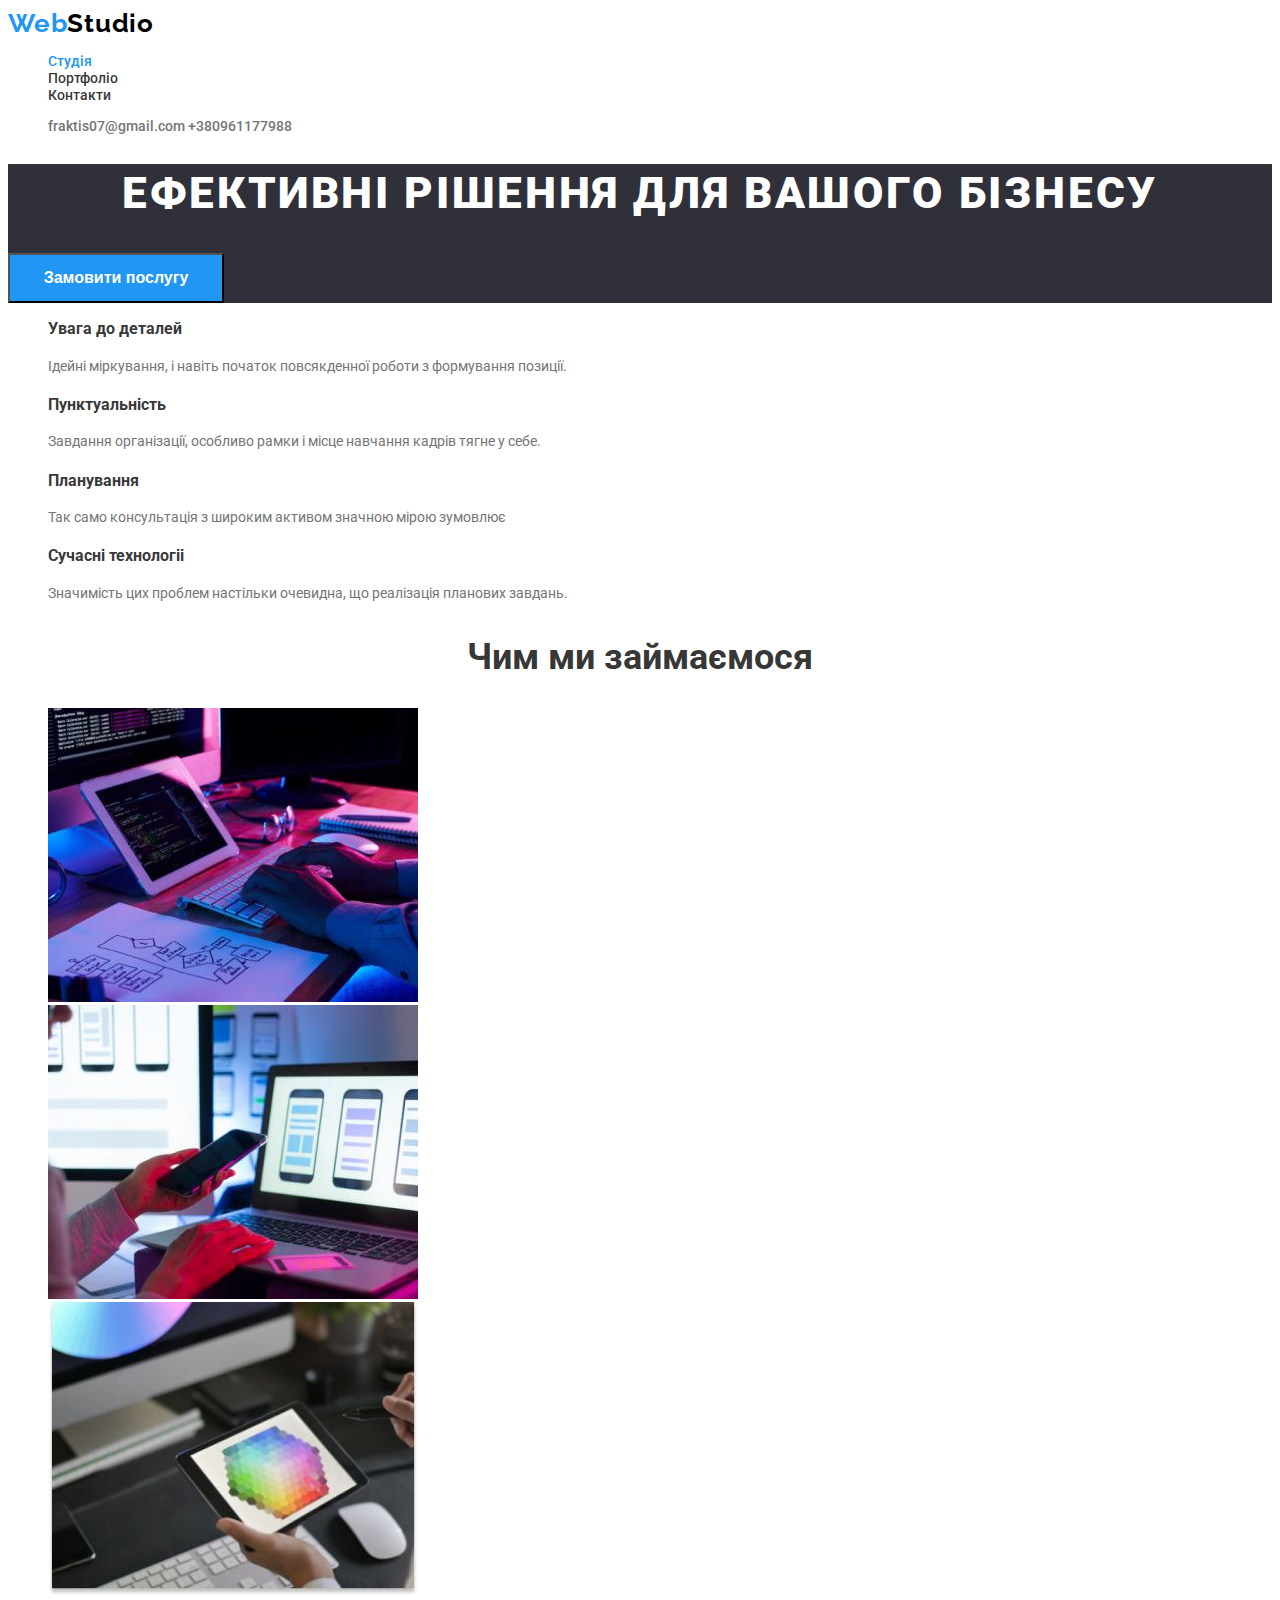
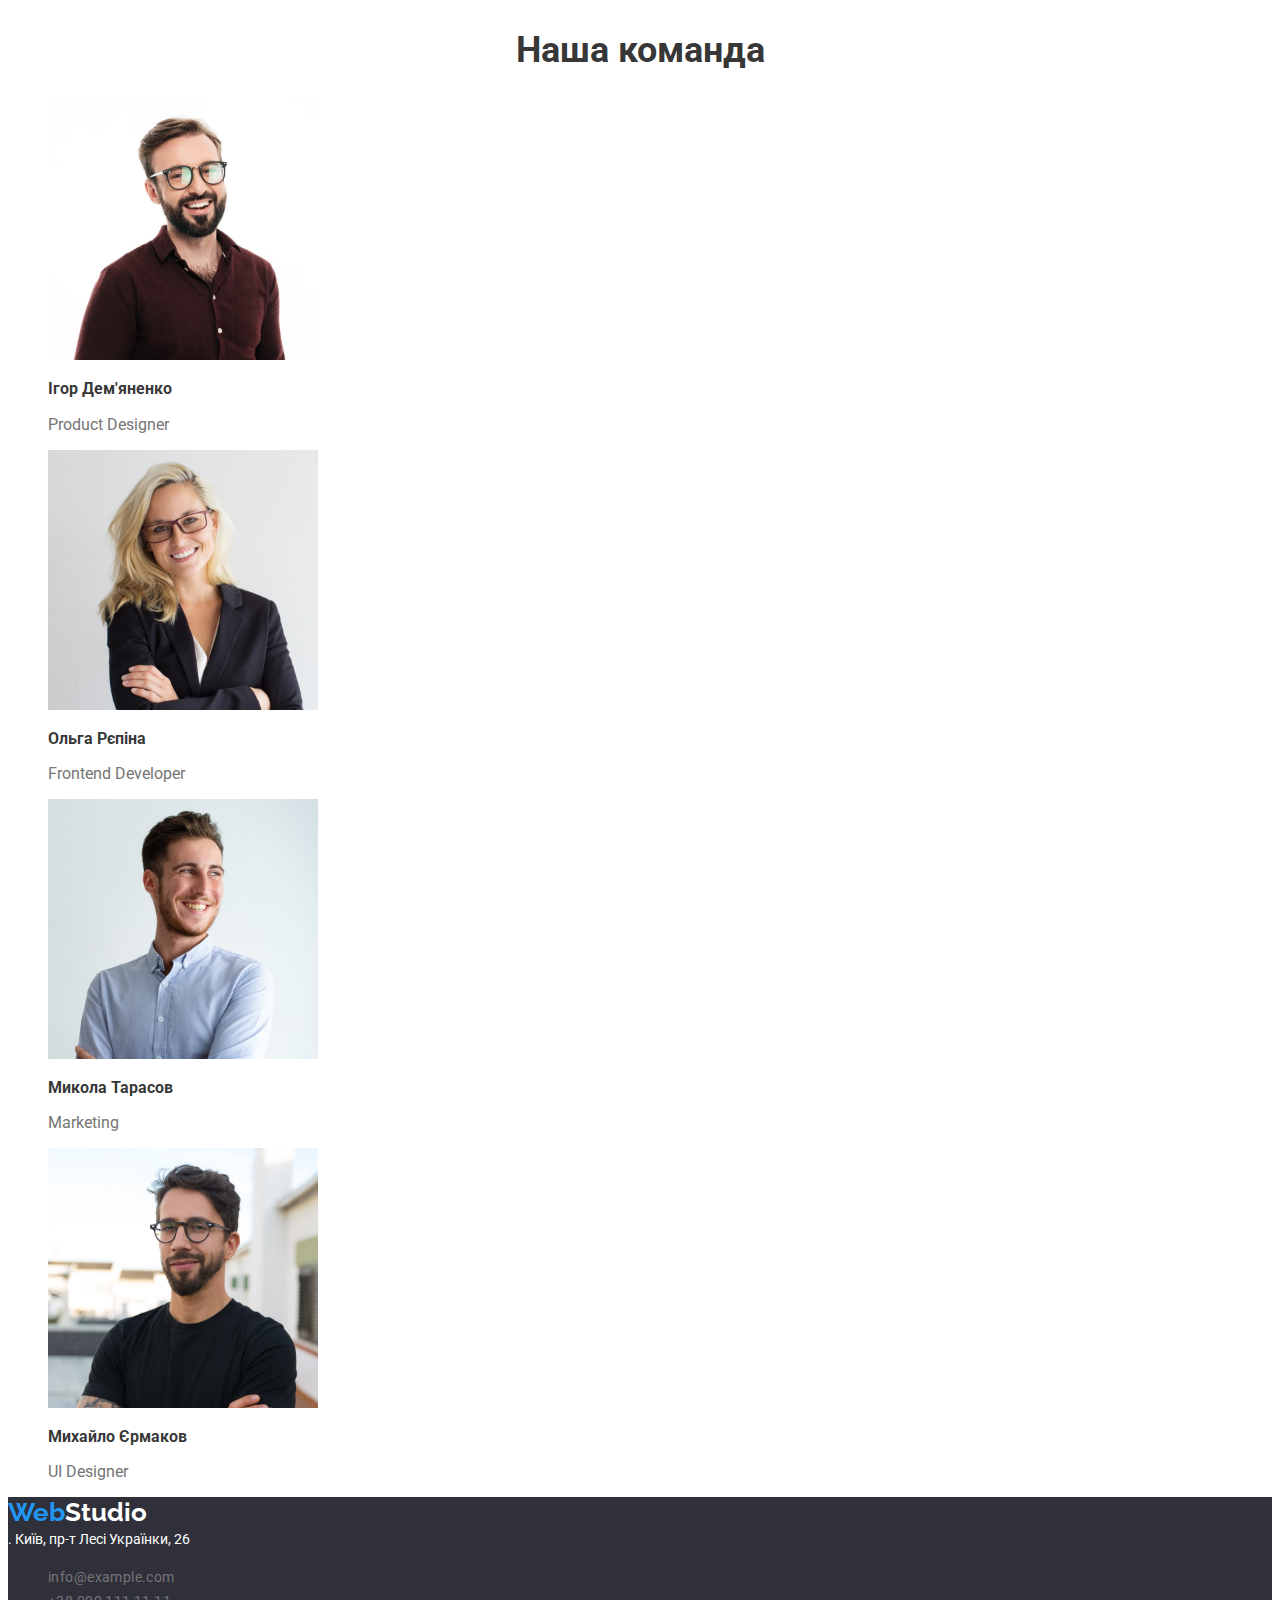
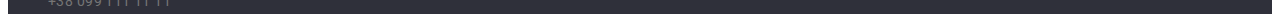
<file: index.html>
<!DOCTYPE html>
<html lang="en">
<head>
    <meta charset="UTF-8">
    <meta http-equiv="X-UA-Compatible" content="IE=edge">
    <meta name="viewport" content="width=device-width, initial-scale=1.0">
    <title>WebStudio</title>
    <link href="https://fonts.googleapis.com/css2?family=Raleway:wght@700&family=Roboto:wght@400;500;700&display=swap"
        rel="stylesheet">
    <link rel="stylesheet" href="./css/main.css">
</head>
<body class="body">
        <a href="./index.html" class="logo">
            <span class="part-logo">Web</span>Studio
        </a>
        <nav >
            <ul class="site-nav list">
                <li><a href="" class="link  current">Студія</a></li>
                <li><a href="./portfolio.html" class="link">Портфоліо</a></li>
                <li><a href="" class="link">Контакти</a></li>
            </ul>
            <ul>
                <a href="mailto:fraktis07@gmail.com"  class="contacts-link link">fraktis07@gmail.com</a>
                <a href="tel:+380961177988" class="contacts-link link">+380961177988</a>
            </ul>
        </nav>
    </header>
    <main>
        <!-- Baner -->
        <section  class="hero">
            <h1 class="hero-title">Ефективні рішення для вашого бізнесу</h1>
            <button type="button-primery" class="button primery">Замовити послугу</button>
        </section>
        <!-- Preimushestwa -->
        <div>
            <ul class="features-list list">
                <li> 
                    <h3 class="title">Увага до деталей</h3>
                    <p class="section-title">Ідейні міркування, і навіть початок повсякденної роботи з формування позиції.</p>
                </li>
                <li>
                    <h3 class="title">Пунктуальнiсть </h3>
                    <p class="section-title">Завдання організації, особливо рамки і місце навчання кадрів тягне у себе.</p>
                </li>
                <li>    
                    <h3 class="title">Планування</h3>
                    <p class="section-title">Так само консультація з широким активом значною мірою зумовлює</p>
                </li>
                <li>
                    <h3 class="title">Сучаснi технологii</h3>
                    <p class="section-title">Значимість цих проблем настільки очевидна, що реалізація планових завдань.</p>
                </li>
            </ul>
        </div>
        <!-- Specializacia kompanii -->
        <section>
            <h2 class="second-sections">Чим ми займаємося</h2>
            <ul class="work-list list">
                <li><img src="./images/wwd1.jpg" alt="процесс" width="370" height="294"></li>
                <li><img src="./images/wwd2.jpg" alt="процесс" width="370" height="294"></li>
                <li><img src="./images/wwd3.jpg" alt="процесс" width="370" height="294"></li>
            </ul>
        </section>
        <!-- nasha komanda -->
        <section class="section-position">
            <h2 class="second-sections">Наша команда</h2>
            <ul class="section-position-title list">
                <li>
                    <img src="./images/person3.jpg" alt="работник" width="270" height="260">
                    <h3 class="worker-name">Ігор Дем'яненко</h3>
                    <p class="worker-title">Product Designer</p>
                </li>
                <li>
                    <img src="./images/person2.jpg" alt="работник" width="270" height="260">
                    <h3 class="worker-name">Ольга Рєпіна</h3>
                    <p class="worker-title">Frontend Developer</p>
                </li>
                <li>
                    <img src="./images/person1.jpg" alt="работник" width="270" height="260">
                    <h3 class="worker-name">Микола Тарасов</h3>
                    <p class="worker-title">Marketing</p>
                </li>
                <li>
                    <img src="./images/person0.jpg" alt="работник" width="270" height="260">
                    <h3 class="worker-name">Михайло Єрмаков</h3>
                    <p class="worker-title">UI Designer</p>
                </li>
            </ul>
        </section>
    </main>
    <footer class="footer">
        <a href="" class="logo-footer link"> <span class="part-logo">Web</span>Studio </a>
        <address><a class="address link" href="https://goo.gl/maps/c8kxZpuCZNJuiegw9" target="_blank" rel="noopener noreferrer">. Київ, пр-т Лесі Українки, 26</a></address>
        <ul class="address-list list">
        <li><a href="mailto=info@example.com" class="foot-mailtel link">info@example.com</a></li>
        <li><a href="tel=+380991111111" class="foot-mailtel link">+38 099 111 11 11</a></li>            
        </ul>
    </footer>
</body>
</html>
</file>
<file: css/main.css>
:root {
    --primery-text-color: rgba(0, 0, 0, 0.8);
    --title-text-color: #000000;
    --accent-color: #2196F3;
    --second-color: #757575;
    --primery-bg-color: #FFFFFF;
    --bg-color: #2F303A;
}


.body {
    background-color:#FFFFFF;
    color: var(--primery-text-color);

    font-family: roboto, sans-serif;
    font-size: 14px;
}

.link {
    text-decoration: none;
}

.list {
    list-style: none;
}

/* фон #FFFFFF */
.logo {
    color: var(--title-text-color);

    font-family: Raleway, sans-serif;
    font-weight: 700;
    font-size: 26px;
    line-height: 31px;
    letter-spacing: 0.03em;
    text-decoration: none
}
.logo:hover {
    color: var(--accent-color);
}

.logo-footer {
    color: var(--primery-bg-color);

    font-family: Raleway, sans-serif;
    font-weight: 700;
    font-size: 26px;
    line-height: 31px;
    text-decoration: none
}

.part-logo {
    color: var(--accent-color)
}

/* nav-list */

.site-nav .link {
    color: var(--primery-text-color);

    font-weight: 500;
    font-size: 14px;
    line-height: 1.14;
}
.site-nav .link:hover,
.site-nav .link:focus {
    color: var(--accent-color)
}

.site-nav .link.current {
    color: var(--accent-color);
}

.hero {
    background-color: var(--bg-color);
}

.hero-title {
    color: #ffffff;

    font-weight: 900;
    font-size: 44px;
    line-height: 1.36;
    letter-spacing: 0.06em;
    text-transform: uppercase;
    text-align: center;
}

.section-position {
    /* width: 1170px;
    height: 386px;
    left: 215px;
    top: 966px; */
}
.second-sections {
color: var(--primery-text-color);

    font-weight: 700;
    font-size: 36px;
    line-height: 1.17;
    text-align: center;
}

.section-title {
   color: var(--second-color);

    font-size: 14px;
    line-height: 1.71;
}

/* Features */

.features-list .title {
    color: var(--primery-text-color);
}

.contacts-link {
    color: var(--second-color);

    font-weight: 500;
    font-size: 14px;
    line-height: 1.1;
}

.contacts-link:hover,
.contacts-link:focus {
    color: var(--accent-color)
}

/* Examples */

.examples {
    color: var(--primery-text-color);
}

/* buttons */

.button {
    color: var(--title-text-color);
    background-color: var(--primery-bg-color);

    width: 216px;
        height: 50px;
        left: 692px;
        top: 430px;
    font-weight: 700;
    font-size: 16px;
    line-height: 1.8;
}

.button.primery {
    color: var(--primery-bg-color);
    background-color: var(--accent-color);
}

.button.secondary {
    color: var(--accent-color);
    background-color: var(--primery-bg-color);
}

/* Rabotniki */

.worker-name{

    font-size: 16px;
    line-height: 1.19;
}

.worker-title {
    color: var(--second-color);

    font-size: 16px;
    line-height: 1.19;
}

/* footer */

.footer {
    background-color: var(--bg-color);
    list-style: none;
}

.address {
    color: var(--primery-bg-color);

    font-style: normal;
    font-size: 14px;
    line-height: 1.71;
    Font size: 14px;
    Line height: 17.1;
    Line height: 146%;
    Align: Left;
    Vertical align: Top;
}

.address:hover,
.address:focus {
    color: var(--accent-color);
}
.foot-mailtel {
    color: var(--second-color);

    font-size: 14px;
    line-height: 1.71;
}

.foot-mailtel:hover,
.foot-mailtel:focus {
    color: var(--accent-color);
}
.address-list {
    font-style: normal;
    line-height: 1.71;
    letter-spacing: 0.03em;
}
</file>
